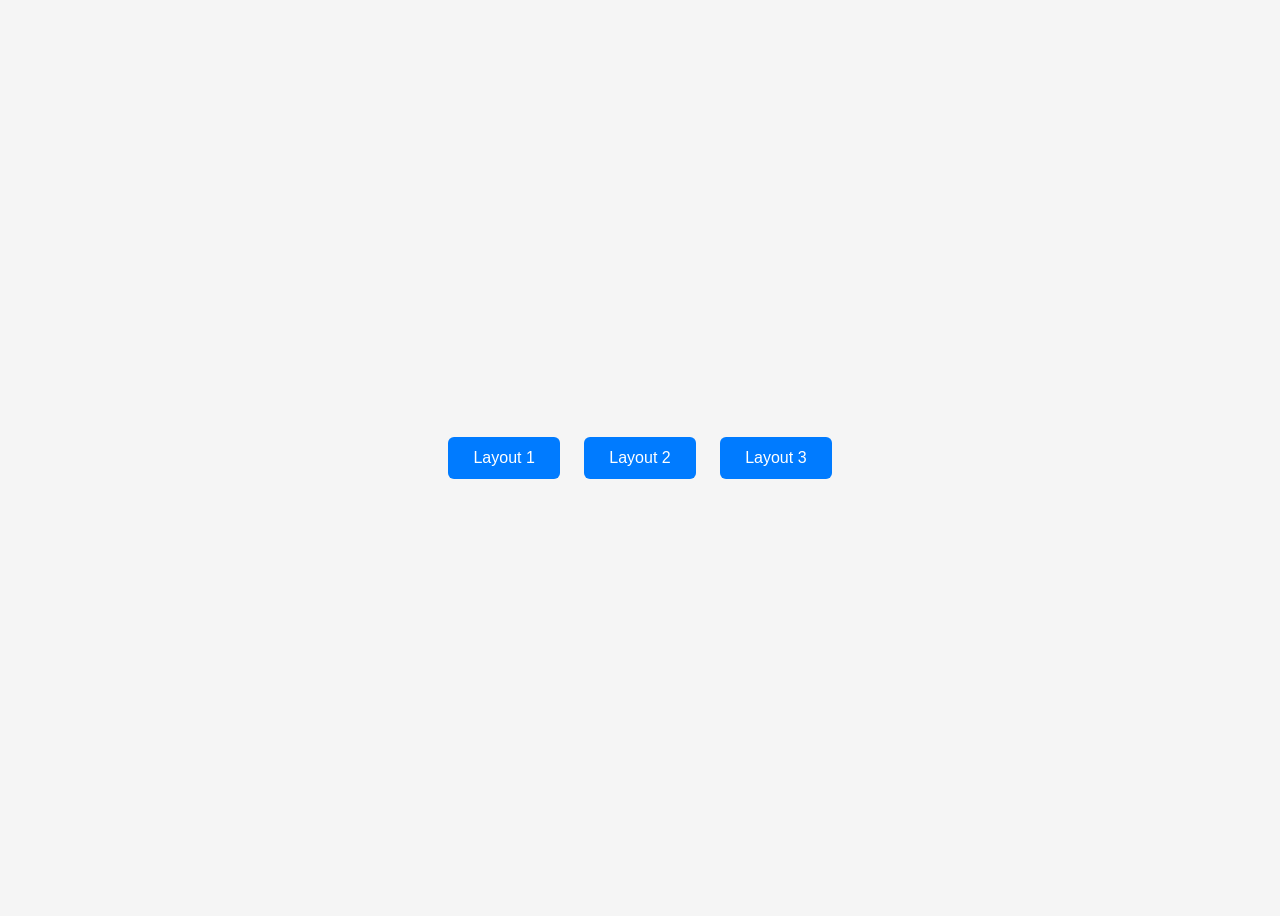
<file: Index.html>
<!DOCTYPE html>
<html lang="en">
<head>
    <meta charset="UTF-8">
    <meta name="viewport" content="width=device-width, initial-scale=1.0">
    <title>Layouts Navigation</title>
    <style>
        body {
            font-family: Arial, sans-serif;
            display: flex;
            justify-content: center;
            align-items: center;
            height: 100vh;
            background-color: #f5f5f5;
        }

        .container {
            text-align: center;
        }

        a.button {
            display: inline-block;
            margin: 10px;
            padding: 12px 25px;
            text-decoration: none;
            background-color: #007BFF;
            color: white;
            border-radius: 6px;
            font-size: 16px;
            transition: 0.3s;
        }

        a.button:hover {
            background-color: #0056b3;
        }
    </style>
</head>
<body>

    <div class="container">
        <a href="layout_1.html" class="button">Layout 1</a>
        <a href="layout_2.html" class="button">Layout 2</a>
        <a href="layout3.html" class="button">Layout 3</a>
    </div>

</body>
</html>
</file>
